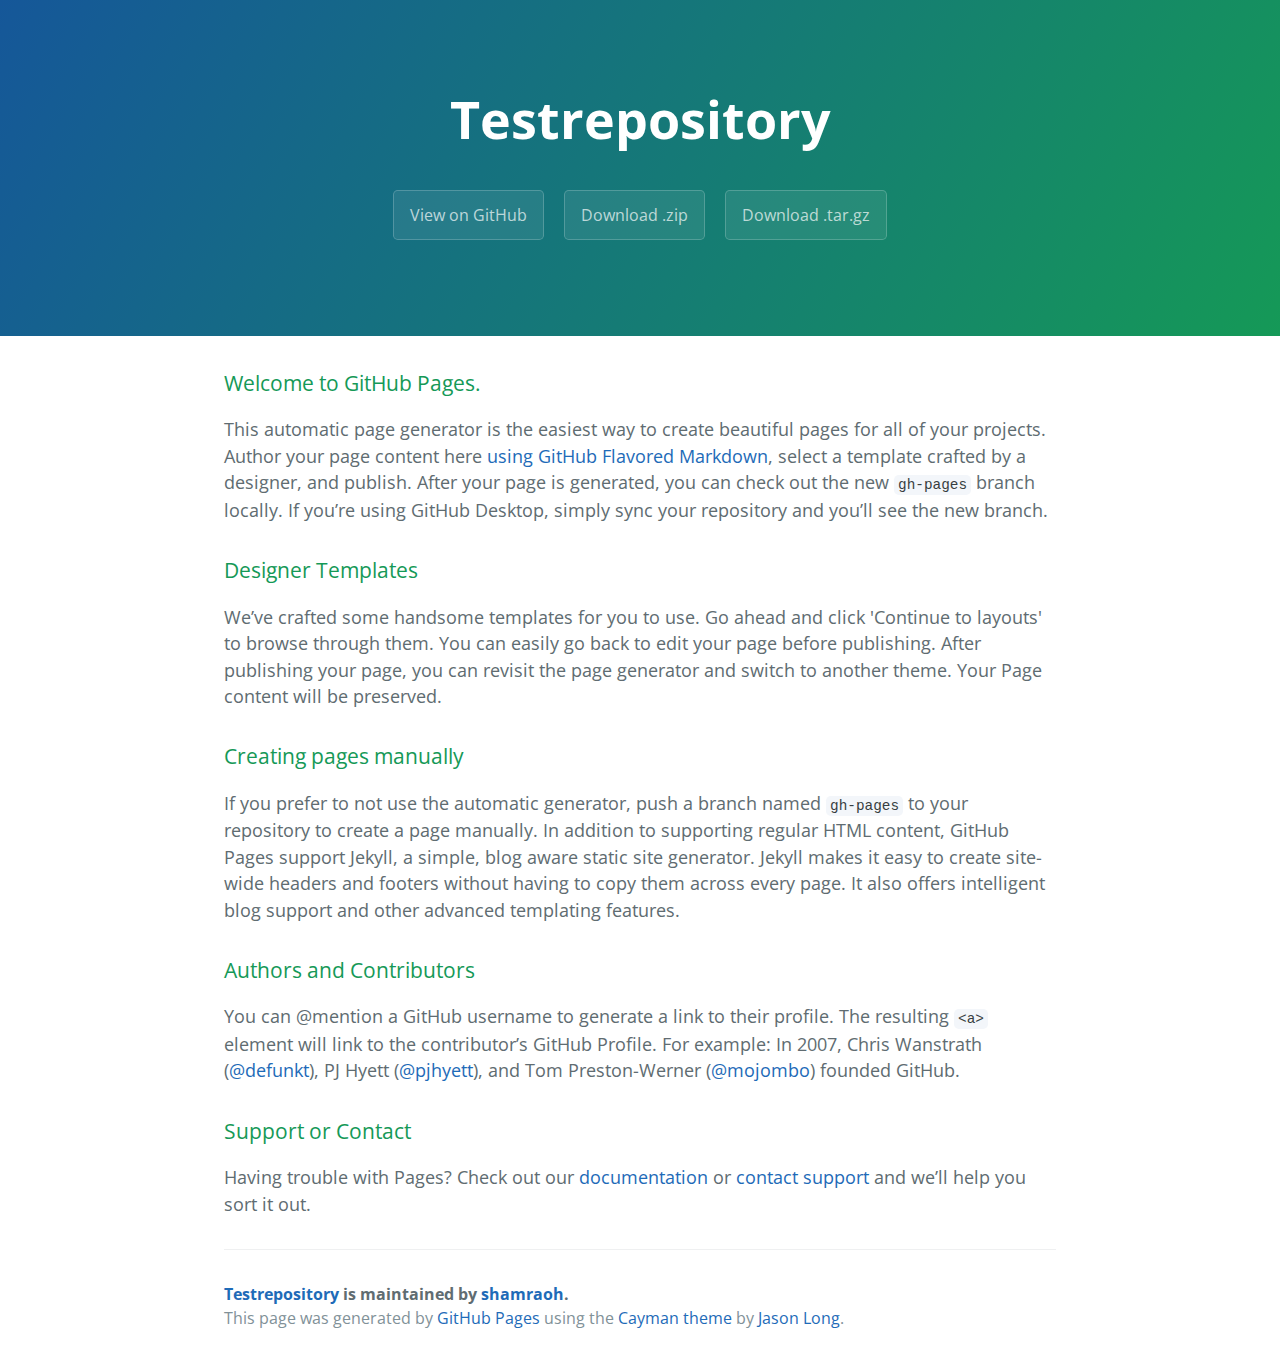
<file: index.html>
<!DOCTYPE html>
<html lang="en-us">
  <head>
    <meta charset="UTF-8">
    <title>Testrepository by shamraoh</title>
    <meta name="viewport" content="width=device-width, initial-scale=1">
    <link rel="stylesheet" type="text/css" href="stylesheets/normalize.css" media="screen">
    <link href='https://fonts.googleapis.com/css?family=Open+Sans:400,700' rel='stylesheet' type='text/css'>
    <link rel="stylesheet" type="text/css" href="stylesheets/stylesheet.css" media="screen">
    <link rel="stylesheet" type="text/css" href="stylesheets/github-light.css" media="screen">
  </head>
  <body>
    <section class="page-header">
      <h1 class="project-name">Testrepository</h1>
      <h2 class="project-tagline"></h2>
      <a href="https://github.com/shamraoh/testrepository" class="btn">View on GitHub</a>
      <a href="https://github.com/shamraoh/testrepository/zipball/master" class="btn">Download .zip</a>
      <a href="https://github.com/shamraoh/testrepository/tarball/master" class="btn">Download .tar.gz</a>
    </section>

    <section class="main-content">
      <h3>
<a id="welcome-to-github-pages" class="anchor" href="#welcome-to-github-pages" aria-hidden="true"><span aria-hidden="true" class="octicon octicon-link"></span></a>Welcome to GitHub Pages.</h3>
<p>This automatic page generator is the easiest way to create beautiful pages for all of your projects. Author your page content here <a href="https://guides.github.com/features/mastering-markdown/">using GitHub Flavored Markdown</a>, select a template crafted by a designer, and publish. After your page is generated, you can check out the new <code>gh-pages</code> branch locally. If you’re using GitHub Desktop, simply sync your repository and you’ll see the new branch.</p>
<h3>
<a id="designer-templates" class="anchor" href="#designer-templates" aria-hidden="true"><span aria-hidden="true" class="octicon octicon-link"></span></a>Designer Templates</h3>
<p>We’ve crafted some handsome templates for you to use. Go ahead and click 'Continue to layouts' to browse through them. You can easily go back to edit your page before publishing. After publishing your page, you can revisit the page generator and switch to another theme. Your Page content will be preserved.</p>
<h3>
<a id="creating-pages-manually" class="anchor" href="#creating-pages-manually" aria-hidden="true"><span aria-hidden="true" class="octicon octicon-link"></span></a>Creating pages manually</h3>
<p>If you prefer to not use the automatic generator, push a branch named <code>gh-pages</code> to your repository to create a page manually. In addition to supporting regular HTML content, GitHub Pages support Jekyll, a simple, blog aware static site generator. Jekyll makes it easy to create site-wide headers and footers without having to copy them across every page. It also offers intelligent blog support and other advanced templating features.</p>
<h3>
<a id="authors-and-contributors" class="anchor" href="#authors-and-contributors" aria-hidden="true"><span aria-hidden="true" class="octicon octicon-link"></span></a>Authors and Contributors</h3>
<p>You can @mention a GitHub username to generate a link to their profile. The resulting <code>&lt;a&gt;</code> element will link to the contributor’s GitHub Profile. For example: In 2007, Chris Wanstrath (<a class="user-mention" data-hovercard-type="user" data-hovercard-url="/users/defunkt/hovercard" data-octo-click="hovercard-link-click" data-octo-dimensions="link_type:self" href="https://github.com/defunkt">@defunkt</a>), PJ Hyett (<a class="user-mention" data-hovercard-type="user" data-hovercard-url="/users/pjhyett/hovercard" data-octo-click="hovercard-link-click" data-octo-dimensions="link_type:self" href="https://github.com/pjhyett">@pjhyett</a>), and Tom Preston-Werner (<a class="user-mention" data-hovercard-type="user" data-hovercard-url="/users/mojombo/hovercard" data-octo-click="hovercard-link-click" data-octo-dimensions="link_type:self" href="https://github.com/mojombo">@mojombo</a>) founded GitHub.</p>
<h3>
<a id="support-or-contact" class="anchor" href="#support-or-contact" aria-hidden="true"><span aria-hidden="true" class="octicon octicon-link"></span></a>Support or Contact</h3>
<p>Having trouble with Pages? Check out our <a href="https://help.github.com/pages">documentation</a> or <a href="https://github.com/contact">contact support</a> and we’ll help you sort it out.</p>

      <footer class="site-footer">
        <span class="site-footer-owner"><a href="https://github.com/shamraoh/testrepository">Testrepository</a> is maintained by <a href="https://github.com/shamraoh">shamraoh</a>.</span>

        <span class="site-footer-credits">This page was generated by <a href="https://pages.github.com">GitHub Pages</a> using the <a href="https://github.com/jasonlong/cayman-theme">Cayman theme</a> by <a href="https://twitter.com/jasonlong">Jason Long</a>.</span>
      </footer>

    </section>

  
  </body>
</html>
</file>
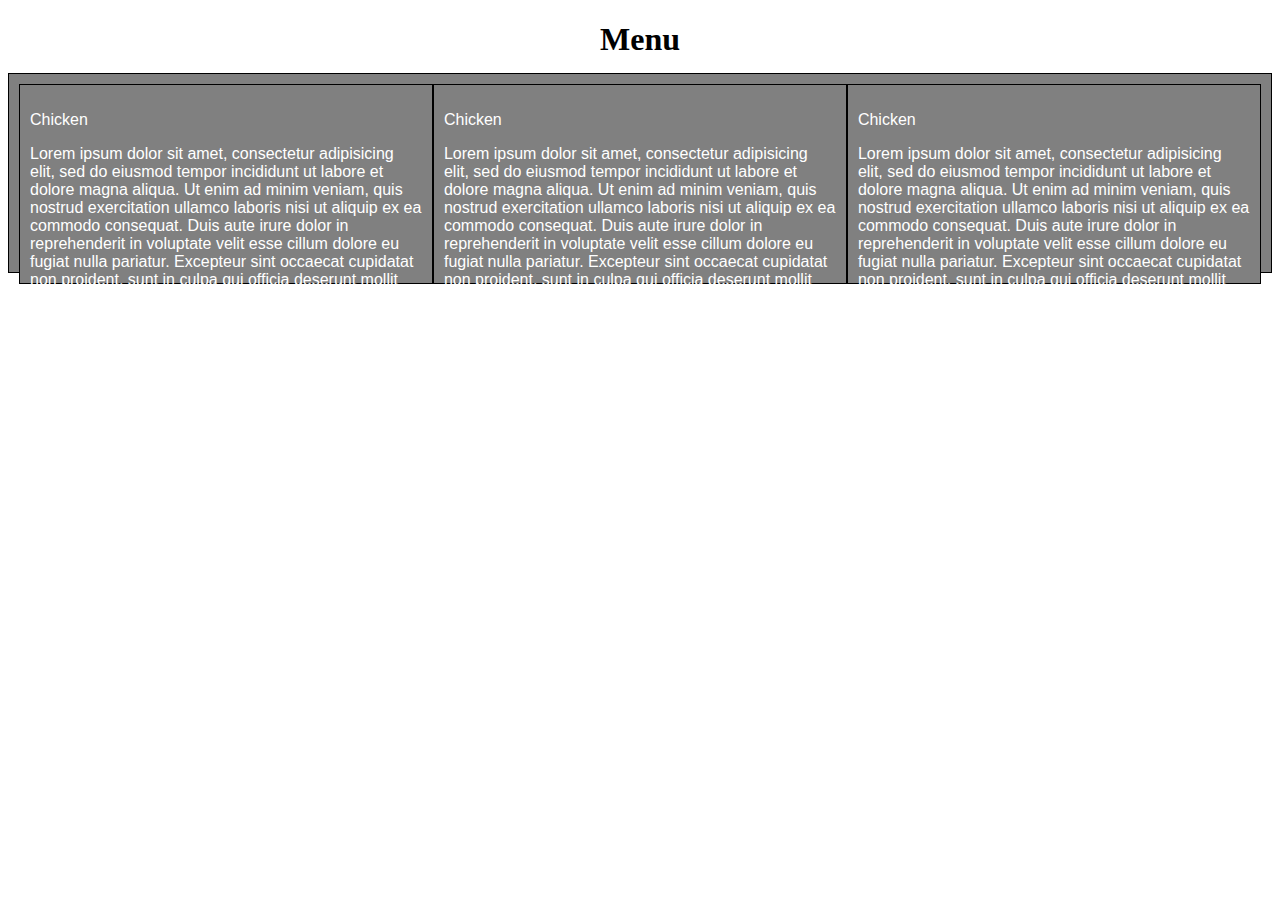
<file: module2-assignment/index.html>
<!DOCTYPE html>
<html>
<head>
  <meta charset="utf-8">
  <title> Module 2 Assignment </title>
  <link rel="stylesheet" href="css/styles.css">
</head>
<body>
<h1>Menu</h1>

<div class="row">
  <div class="col-lg-4 col-md-6"><p class="p1">Chicken</p> Lorem ipsum dolor sit amet, consectetur adipisicing elit, sed do eiusmod
  tempor incididunt ut labore et dolore magna aliqua. Ut enim ad minim veniam,
  quis nostrud exercitation ullamco laboris nisi ut aliquip ex ea commodo
  consequat. Duis aute irure dolor in reprehenderit in voluptate velit esse
  cillum dolore eu fugiat nulla pariatur. Excepteur sint occaecat cupidatat non
  proident, sunt in culpa qui officia deserunt mollit anim id est laborum</div>


   <div class="col-lg-4 col-md-6"><p class="p1">Chicken</p> Lorem ipsum dolor sit amet, consectetur adipisicing elit, sed do eiusmod
  tempor incididunt ut labore et dolore magna aliqua. Ut enim ad minim veniam,
  quis nostrud exercitation ullamco laboris nisi ut aliquip ex ea commodo
  consequat. Duis aute irure dolor in reprehenderit in voluptate velit esse
  cillum dolore eu fugiat nulla pariatur. Excepteur sint occaecat cupidatat non
  proident, sunt in culpa qui officia deserunt mollit anim id est laborum</div>


   <div class="col-lg-4 col-md-12">
  <p class="p1">Chicken</p> Lorem ipsum dolor sit amet, consectetur adipisicing elit, sed do eiusmod
  tempor incididunt ut labore et dolore magna aliqua. Ut enim ad minim veniam,
  quis nostrud exercitation ullamco laboris nisi ut aliquip ex ea commodo
  consequat. Duis aute irure dolor in reprehenderit in voluptate velit esse
  cillum dolore eu fugiat nulla pariatur. Excepteur sint occaecat cupidatat non
  proident, sunt in culpa qui officia deserunt mollit anim id est laborum</div>
  
</div>

</body>
</html>
</file>
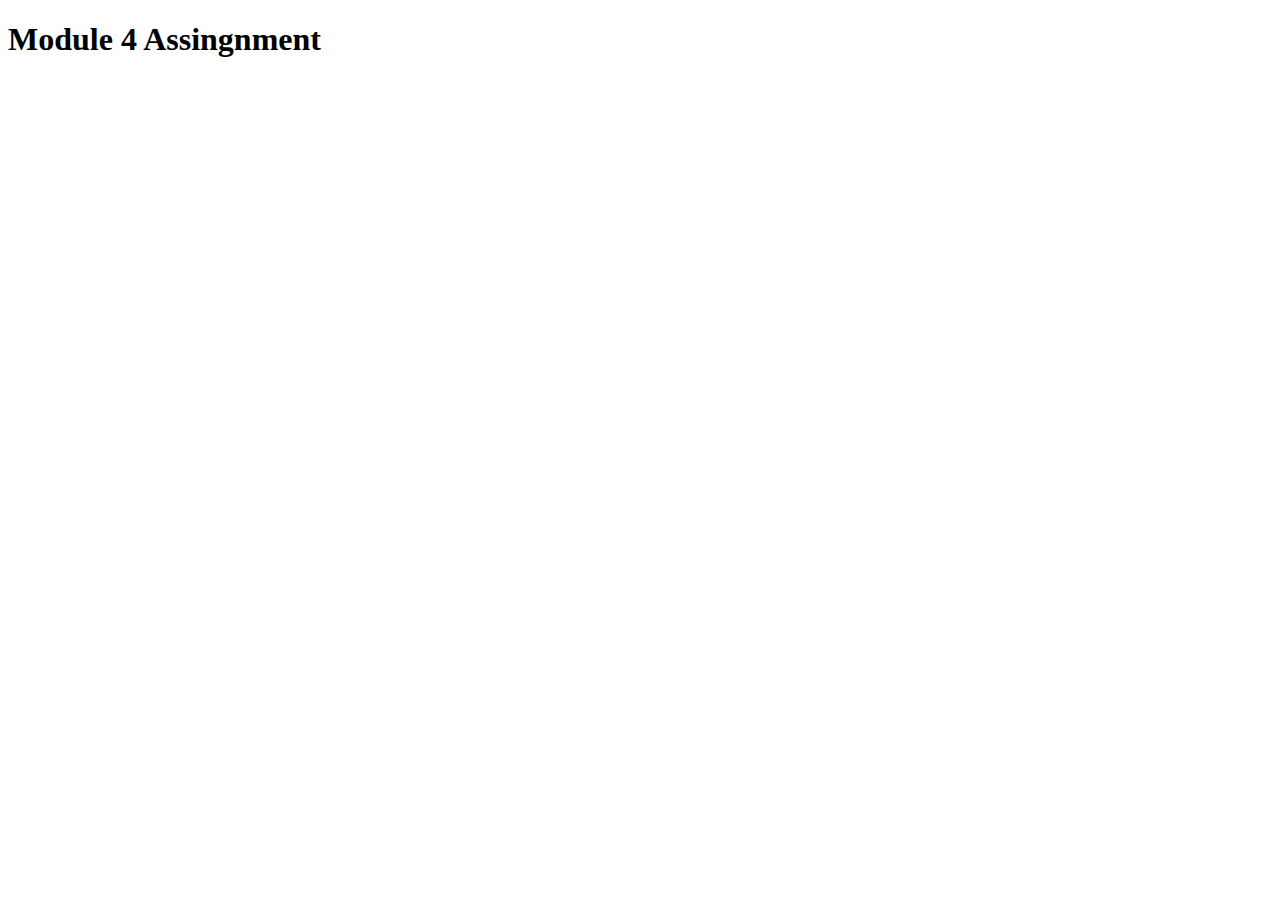
<file: module4-assignment/index.html>
<!DOCTYPE html>
<html>
<head>
  <meta charset="utf-8">
  <title>Module 4 Assignment</title>
  <script src="SpeakHello.js"></script>
  <script src="SpeakGoodBye.js"></script>
  <script src="script.js"></script>
</head>
<body>
  <h1>Module 4 Assingnment</h1>
</body>
</html>
</file>
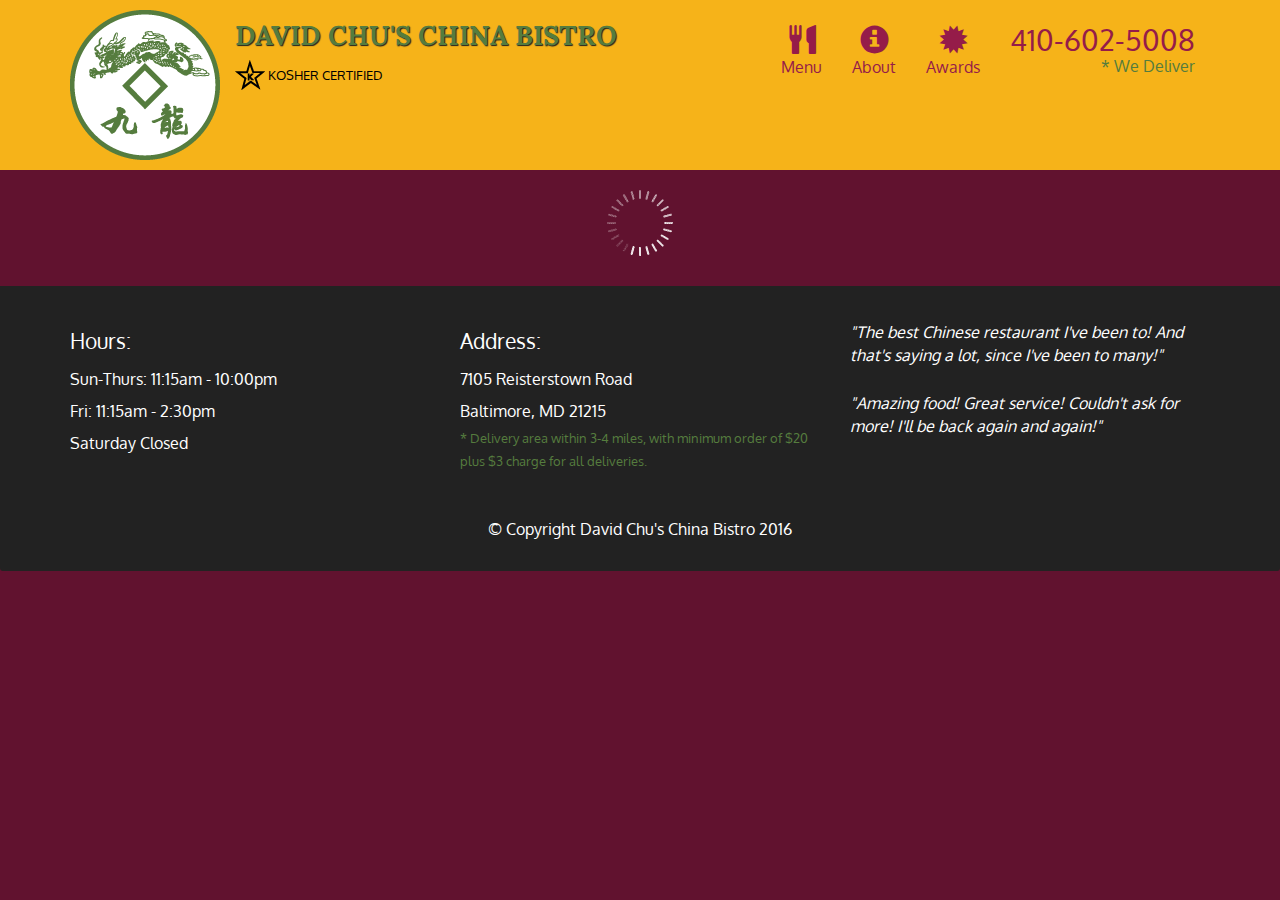
<file: module5-assignment/index.html>
<!doctype html>
<html lang="en">
  <head>
    <meta charset="utf-8">
    <meta http-equiv="X-UA-Compatible" content="IE=edge">
    <meta name="viewport" content="width=device-width, initial-scale=1">
    <title>David Chu's China Bistro</title>
    <link rel="stylesheet" href="css/bootstrap.min.css">
    <link rel="stylesheet" href="css/styles.css">
    <link href='https://fonts.googleapis.com/css?family=Oxygen:400,300,700' rel='stylesheet' type='text/css'>
    <link href='https://fonts.googleapis.com/css?family=Lora' rel='stylesheet' type='text/css'>
  </head>
<body>
  <header>
    <nav id="header-nav" class="navbar navbar-default">
      <div class="container">
        <div class="navbar-header">
          <a href="index.html" class="pull-left visible-md visible-lg">
            <div id="logo-img" alt="Logo image"></div>
          </a>

          <div class="navbar-brand">
            <a href="index.html"><h1>David Chu's China Bistro</h1></a>
            <p>
              <img src="images/star-k-logo.png" alt="Kosher certification">
              <span>Kosher Certified</span>
            </p>
          </div>

          <button id="navbarToggle" type="button" class="navbar-toggle collapsed" data-toggle="collapse" data-target="#collapsable-nav" aria-expanded="false">
            <span class="sr-only">Toggle navigation</span>
            <span class="icon-bar"></span>
            <span class="icon-bar"></span>
            <span class="icon-bar"></span>
          </button>
        </div>
        
        <div id="collapsable-nav" class="collapse navbar-collapse">
           <ul id="nav-list" class="nav navbar-nav navbar-right">
            <li id="navHomeButton" class="visible-xs active">
              <a href="index.html">
                <span class="glyphicon glyphicon-home"></span> Home</a>
            </li>
            <li id="navMenuButton">
              <a href="#" onclick="$dc.loadMenuCategories();">
                <span class="glyphicon glyphicon-cutlery"></span><br class="hidden-xs"> Menu</a>
            </li>
            <li>
              <a href="#">
                <span class="glyphicon glyphicon-info-sign"></span><br class="hidden-xs"> About</a>
            </li>
            <li>
              <a href="#">
                <span class="glyphicon glyphicon-certificate"></span><br class="hidden-xs"> Awards</a>
            </li>
            <li id="phone" class="hidden-xs">
              <a href="tel:410-602-5008">
                <span>410-602-5008</span></a><div>* We Deliver</div>
            </li>
          </ul><!-- #nav-list -->
        </div><!-- .collapse .navbar-collapse -->
      </div><!-- .container -->
    </nav><!-- #header-nav -->
  </header>

  <div id="call-btn" class="visible-xs">
    <a class="btn" href="tel:410-602-5008">
    <span class="glyphicon glyphicon-earphone"></span>
    410-602-5008
    </a>
  </div>
  <div id="xs-deliver" class="text-center visible-xs">* We Deliver</div>

  <div id="main-content" class="container"></div>

  <footer class="panel-footer">
    <div class="container">
      <div class="row">
        <section id="hours" class="col-sm-4">
          <span>Hours:</span><br>
          Sun-Thurs: 11:15am - 10:00pm<br>
          Fri: 11:15am - 2:30pm<br>
          Saturday Closed
          <hr class="visible-xs">
        </section>
        <section id="address" class="col-sm-4">
          <span>Address:</span><br>
          7105 Reisterstown Road<br>
          Baltimore, MD 21215
          <p>* Delivery area within 3-4 miles, with minimum order of $20 plus $3 charge for all deliveries.</p>
          <hr class="visible-xs">
        </section>
        <section id="testimonials" class="col-sm-4">
          <p>"The best Chinese restaurant I've been to! And that's saying a lot, since I've been to many!"</p>
          <p>"Amazing food! Great service! Couldn't ask for more! I'll be back again and again!"</p>
        </section>
      </div>
      <div class="text-center">&copy; Copyright David Chu's China Bistro 2016</div>
    </div>
  </footer>

  <!-- jQuery (Bootstrap JS plugins depend on it) -->
  <script src="js/jquery-2.1.4.min.js"></script>
  <script src="js/bootstrap.min.js"></script>
  <script src="js/ajax-utils.js"></script>
  <script src="js/script.js"></script>
</body>
</html>
</file>
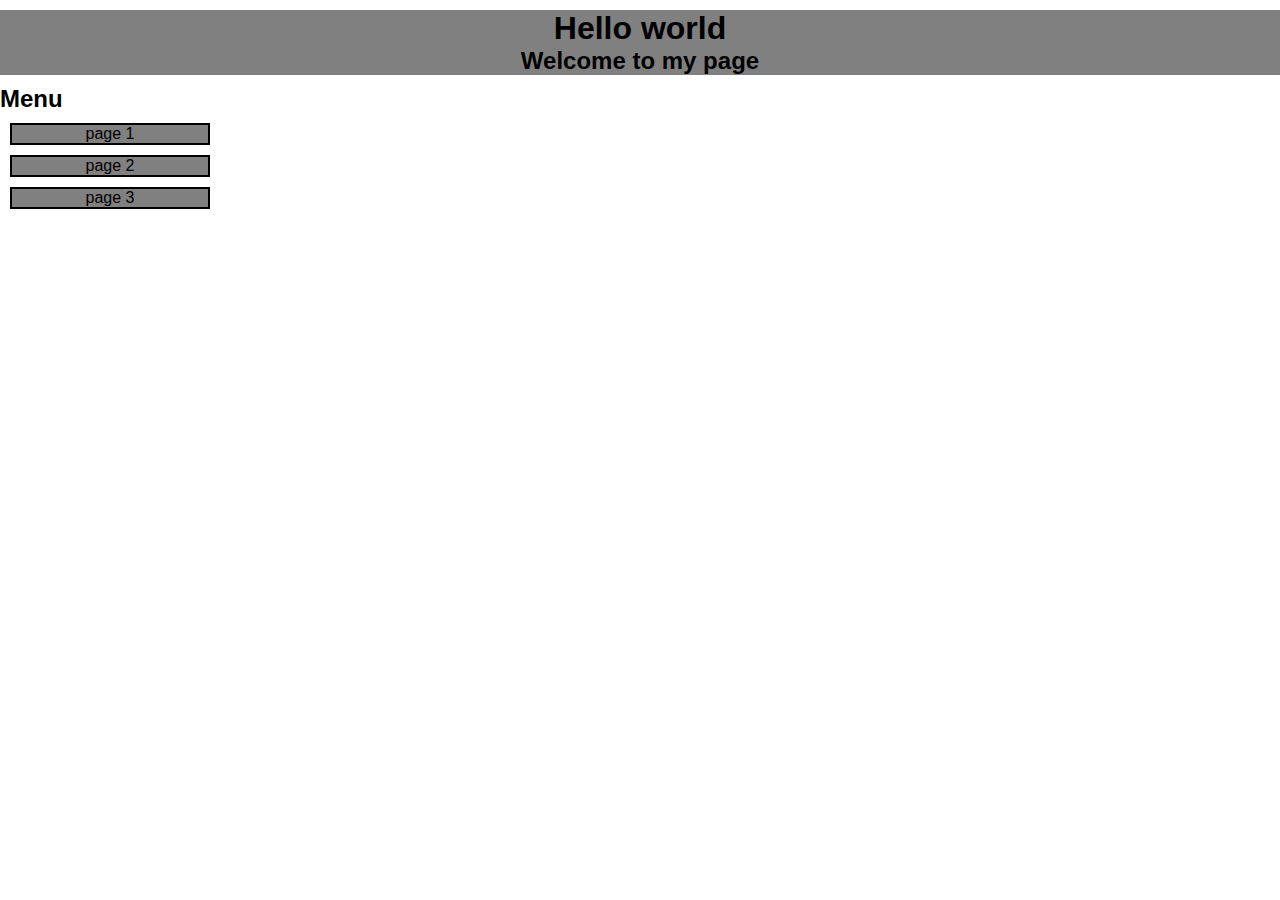
<file: site/index.html>
<!DOCTYPE html>
<html>
<head>
	<meta charset="utf-8">
	<title>Shyamanth's site</title>
	<style>
		*{
			box-sizing: border-box;
			margin: 0;
			padding: 0;
		}
		.style {
			font-family: Arial, Helvetica, sans-serif;

		}
	   section {
	   	background-color: grey;
	    text-align: center;
	    margin-bottom: 10px;
	   }
	   h1{
	   	margin-top: 10px;
	   }
		ul li {
			list-style: none;

		}
		.margin{
			margin-bottom: 10px;
		}
		
		a:link , a:visited{
			text-decoration: none;
			background-color: grey;
			color: black;
			display: block;
			width: 200px;
			text-align: center;
			border:2px solid black;
			margin-bottom: 10px;
			margin-left: 10px;
		}
		ul li:nth-child(3){
			color: white;

		}
		ul li:nth-child(1){
			margin-top: 10px;

		}
		a:hover,a:active {
			font-size: 30px;
			font-style: italic;
			color: white;
			background-color: black;
			border: 2px solid blue;
		}
	</style>
</head>
<body>
<section>
<h1 class= 'style'> Hello world</h1>
<h2 class= 'style'>Welcome to my page</h2>
</section>
<h2 class= 'style'>Menu</h2>

<ul>

	<li><a  class= 'style' href="https://shamraoh.github.io/testrepository/page1/">page 1</a></li>

	<li><a class= 'style' href="https://shamraoh.github.io/testrepository/page2/">page 2</a></li>

	<li><a class= 'style' href="https://shamraoh.github.io/testrepository/page2/">page 3</a></li>
</ul>


</body>
</html>
</file>
<file: stylesheets/stylesheet.css>
* {
  box-sizing: border-box; }

body {
  padding: 0;
  margin: 0;
  font-family: "Open Sans", "Helvetica Neue", Helvetica, Arial, sans-serif;
  font-size: 16px;
  line-height: 1.5;
  color: #606c71; }

a {
  color: #1e6bb8;
  text-decoration: none; }
  a:hover {
    text-decoration: underline; }

.btn {
  display: inline-block;
  margin-bottom: 1rem;
  color: rgba(255, 255, 255, 0.7);
  background-color: rgba(255, 255, 255, 0.08);
  border-color: rgba(255, 255, 255, 0.2);
  border-style: solid;
  border-width: 1px;
  border-radius: 0.3rem;
  transition: color 0.2s, background-color 0.2s, border-color 0.2s; }
  .btn + .btn {
    margin-left: 1rem; }

.btn:hover {
  color: rgba(255, 255, 255, 0.8);
  text-decoration: none;
  background-color: rgba(255, 255, 255, 0.2);
  border-color: rgba(255, 255, 255, 0.3); }

@media screen and (min-width: 64em) {
  .btn {
    padding: 0.75rem 1rem; } }

@media screen and (min-width: 42em) and (max-width: 64em) {
  .btn {
    padding: 0.6rem 0.9rem;
    font-size: 0.9rem; } }

@media screen and (max-width: 42em) {
  .btn {
    display: block;
    width: 100%;
    padding: 0.75rem;
    font-size: 0.9rem; }
    .btn + .btn {
      margin-top: 1rem;
      margin-left: 0; } }

.page-header {
  color: #fff;
  text-align: center;
  background-color: #159957;
  background-image: linear-gradient(120deg, #155799, #159957); }

@media screen and (min-width: 64em) {
  .page-header {
    padding: 5rem 6rem; } }

@media screen and (min-width: 42em) and (max-width: 64em) {
  .page-header {
    padding: 3rem 4rem; } }

@media screen and (max-width: 42em) {
  .page-header {
    padding: 2rem 1rem; } }

.project-name {
  margin-top: 0;
  margin-bottom: 0.1rem; }

@media screen and (min-width: 64em) {
  .project-name {
    font-size: 3.25rem; } }

@media screen and (min-width: 42em) and (max-width: 64em) {
  .project-name {
    font-size: 2.25rem; } }

@media screen and (max-width: 42em) {
  .project-name {
    font-size: 1.75rem; } }

.project-tagline {
  margin-bottom: 2rem;
  font-weight: normal;
  opacity: 0.7; }

@media screen and (min-width: 64em) {
  .project-tagline {
    font-size: 1.25rem; } }

@media screen and (min-width: 42em) and (max-width: 64em) {
  .project-tagline {
    font-size: 1.15rem; } }

@media screen and (max-width: 42em) {
  .project-tagline {
    font-size: 1rem; } }

.main-content :first-child {
  margin-top: 0; }
.main-content img {
  max-width: 100%; }
.main-content h1, .main-content h2, .main-content h3, .main-content h4, .main-content h5, .main-content h6 {
  margin-top: 2rem;
  margin-bottom: 1rem;
  font-weight: normal;
  color: #159957; }
.main-content p {
  margin-bottom: 1em; }
.main-content code {
  padding: 2px 4px;
  font-family: Consolas, "Liberation Mono", Menlo, Courier, monospace;
  font-size: 0.9rem;
  color: #383e41;
  background-color: #f3f6fa;
  border-radius: 0.3rem; }
.main-content pre {
  padding: 0.8rem;
  margin-top: 0;
  margin-bottom: 1rem;
  font: 1rem Consolas, "Liberation Mono", Menlo, Courier, monospace;
  color: #567482;
  word-wrap: normal;
  background-color: #f3f6fa;
  border: solid 1px #dce6f0;
  border-radius: 0.3rem; }
  .main-content pre > code {
    padding: 0;
    margin: 0;
    font-size: 0.9rem;
    color: #567482;
    word-break: normal;
    white-space: pre;
    background: transparent;
    border: 0; }
.main-content .highlight {
  margin-bottom: 1rem; }
  .main-content .highlight pre {
    margin-bottom: 0;
    word-break: normal; }
.main-content .highlight pre, .main-content pre {
  padding: 0.8rem;
  overflow: auto;
  font-size: 0.9rem;
  line-height: 1.45;
  border-radius: 0.3rem; }
.main-content pre code, .main-content pre tt {
  display: inline;
  max-width: initial;
  padding: 0;
  margin: 0;
  overflow: initial;
  line-height: inherit;
  word-wrap: normal;
  background-color: transparent;
  border: 0; }
  .main-content pre code:before, .main-content pre code:after, .main-content pre tt:before, .main-content pre tt:after {
    content: normal; }
.main-content ul, .main-content ol {
  margin-top: 0; }
.main-content blockquote {
  padding: 0 1rem;
  margin-left: 0;
  color: #819198;
  border-left: 0.3rem solid #dce6f0; }
  .main-content blockquote > :first-child {
    margin-top: 0; }
  .main-content blockquote > :last-child {
    margin-bottom: 0; }
.main-content table {
  display: block;
  width: 100%;
  overflow: auto;
  word-break: normal;
  word-break: keep-all; }
  .main-content table th {
    font-weight: bold; }
  .main-content table th, .main-content table td {
    padding: 0.5rem 1rem;
    border: 1px solid #e9ebec; }
.main-content dl {
  padding: 0; }
  .main-content dl dt {
    padding: 0;
    margin-top: 1rem;
    font-size: 1rem;
    font-weight: bold; }
  .main-content dl dd {
    padding: 0;
    margin-bottom: 1rem; }
.main-content hr {
  height: 2px;
  padding: 0;
  margin: 1rem 0;
  background-color: #eff0f1;
  border: 0; }

@media screen and (min-width: 64em) {
  .main-content {
    max-width: 64rem;
    padding: 2rem 6rem;
    margin: 0 auto;
    font-size: 1.1rem; } }

@media screen and (min-width: 42em) and (max-width: 64em) {
  .main-content {
    padding: 2rem 4rem;
    font-size: 1.1rem; } }

@media screen and (max-width: 42em) {
  .main-content {
    padding: 2rem 1rem;
    font-size: 1rem; } }

.site-footer {
  padding-top: 2rem;
  margin-top: 2rem;
  border-top: solid 1px #eff0f1; }

.site-footer-owner {
  display: block;
  font-weight: bold; }

.site-footer-credits {
  color: #819198; }

@media screen and (min-width: 64em) {
  .site-footer {
    font-size: 1rem; } }

@media screen and (min-width: 42em) and (max-width: 64em) {
  .site-footer {
    font-size: 1rem; } }

@media screen and (max-width: 42em) {
  .site-footer {
    font-size: 0.9rem; } }
</file>
<file: stylesheets/github-light.css>
/*!
 * GitHub Light v0.4.1
 * Copyright (c) 2012 - 2017 GitHub, Inc.
 * Licensed under MIT (https://github.com/primer/github-syntax-theme-generator/blob/master/LICENSE)
 */

.pl-c /* comment, punctuation.definition.comment, string.comment */ {
  color: #6a737d;
}

.pl-c1 /* constant, entity.name.constant, variable.other.constant, variable.language, support, meta.property-name, support.constant, support.variable, meta.module-reference, markup.raw, meta.diff.header, meta.output */,
.pl-s .pl-v /* string variable */ {
  color: #005cc5;
}

.pl-e /* entity */,
.pl-en /* entity.name */ {
  color: #6f42c1;
}

.pl-smi /* variable.parameter.function, storage.modifier.package, storage.modifier.import, storage.type.java, variable.other */,
.pl-s .pl-s1 /* string source */ {
  color: #24292e;
}

.pl-ent /* entity.name.tag, markup.quote */ {
  color: #22863a;
}

.pl-k /* keyword, storage, storage.type */ {
  color: #d73a49;
}

.pl-s /* string */,
.pl-pds /* punctuation.definition.string, source.regexp, string.regexp.character-class */,
.pl-s .pl-pse .pl-s1 /* string punctuation.section.embedded source */,
.pl-sr /* string.regexp */,
.pl-sr .pl-cce /* string.regexp constant.character.escape */,
.pl-sr .pl-sre /* string.regexp source.ruby.embedded */,
.pl-sr .pl-sra /* string.regexp string.regexp.arbitrary-repitition */ {
  color: #032f62;
}

.pl-v /* variable */,
.pl-smw /* sublimelinter.mark.warning */ {
  color: #e36209;
}

.pl-bu /* invalid.broken, invalid.deprecated, invalid.unimplemented, message.error, brackethighlighter.unmatched, sublimelinter.mark.error */ {
  color: #b31d28;
}

.pl-ii /* invalid.illegal */ {
  color: #fafbfc;
  background-color: #b31d28;
}

.pl-c2 /* carriage-return */ {
  color: #fafbfc;
  background-color: #d73a49;
}

.pl-c2::before /* carriage-return */ {
  content: "^M";
}

.pl-sr .pl-cce /* string.regexp constant.character.escape */ {
  font-weight: bold;
  color: #22863a;
}

.pl-ml /* markup.list */ {
  color: #735c0f;
}

.pl-mh /* markup.heading */,
.pl-mh .pl-en /* markup.heading entity.name */,
.pl-ms /* meta.separator */ {
  font-weight: bold;
  color: #005cc5;
}

.pl-mi /* markup.italic */ {
  font-style: italic;
  color: #24292e;
}

.pl-mb /* markup.bold */ {
  font-weight: bold;
  color: #24292e;
}

.pl-md /* markup.deleted, meta.diff.header.from-file, punctuation.definition.deleted */ {
  color: #b31d28;
  background-color: #ffeef0;
}

.pl-mi1 /* markup.inserted, meta.diff.header.to-file, punctuation.definition.inserted */ {
  color: #22863a;
  background-color: #f0fff4;
}

.pl-mc /* markup.changed, punctuation.definition.changed */ {
  color: #e36209;
  background-color: #ffebda;
}

.pl-mi2 /* markup.ignored, markup.untracked */ {
  color: #f6f8fa;
  background-color: #005cc5;
}

.pl-mdr /* meta.diff.range */ {
  font-weight: bold;
  color: #6f42c1;
}

.pl-ba /* brackethighlighter.tag, brackethighlighter.curly, brackethighlighter.round, brackethighlighter.square, brackethighlighter.angle, brackethighlighter.quote */ {
  color: #586069;
}

.pl-sg /* sublimelinter.gutter-mark */ {
  color: #959da5;
}

.pl-corl /* constant.other.reference.link, string.other.link */ {
  text-decoration: underline;
  color: #032f62;
}
</file>
<file: module2-assignment/css/styles.css>
* {
  box-sizing: border-box;
}
h1 {
  margin-bottom: 15px;
  text-align: center;
}

 div  {
  width: 90%;
  height: 200px;
  background-color: grey;
  border: 1px solid black;
  margin-right: auto;
  margin-left: auto;
  font-family: Helvetica;
  color: white;
  padding: 10px;
}
 


.row {
  width: 100%;

}


@media (min-width: 992px) {
  div{
  width: 90%;
  height: 200px;
  background-color: grey;
  border: 1px solid black;
  margin-right: auto;
  margin-left: auto;
  font-family: Helvetica;
  color: white;
  padding: 10px;
}
  .col-lg-4{
    float: left;
    width: 33.33%;
  }
}

@media (min-width: 768px) and (max-width: 991px) {
 div {
    
  width: auto;
  height: 200px;
  background-color: grey;
  border: 1px solid black;
  font-family: Helvetica;
  color: white;
  padding: 10px;
  border-left:auto;
  border-right:auto;
  }
  .col-md-6{
   
    float: left;
    width: 50%;
  }
  .col-md-12{
    
  
    float: left;
    width: 100%;
    
  }
}
</file>
<file: module5-assignment/css/styles.css>
body {
  font-size: 16px;
  color: #fff;
  background-color: #61122f;
  font-family: 'Oxygen', sans-serif;
}

/** HEADER **/
#header-nav {
  background-color: #f6b319;
  border-radius: 0;
  border: 0;
}

#logo-img {
  background: url('../images/restaurant-logo_large.png') no-repeat;
  width: 150px;
  height: 150px;
  margin: 10px 15px 10px 0;
}

.navbar-brand {
  padding-top: 25px;
}
.navbar-brand h1 { /* Restaurant name */
  font-family: 'Lora', serif;
  color: #557c3e;
  font-size: 1.5em;
  text-transform: uppercase;
  font-weight: bold;
  text-shadow: 1px 1px 1px #222;
  margin-top: 0;
  margin-bottom: 0;
  line-height: .75;
}
.navbar-brand a:hover, .navbar-brand a:focus {
  text-decoration: none;
}
.navbar-brand p { /* Kosher cert */
  color: #000;
  text-transform: uppercase;
  font-size: .7em;
  margin-top: 15px;
}
.navbar-brand p span { /* Star-K */
  vertical-align: middle;
}

#nav-list {
  margin-top: 10px;
}
#nav-list a {
  color: #951C49;
  text-align: center;
}
#nav-list a:hover {
  background: #E7E7E7;
}
#nav-list a span {
  font-size: 1.8em;
}

#phone {
  margin-top: 5px;
}
#phone a { /* Phone number */
  text-align: right;
  padding-bottom: 0;
}
#phone div { /* We Deliver */
  color: #557c3e;
  text-align: right;
  padding-right: 15px;
}

.navbar-header button.navbar-toggle, .navbar-header .icon-bar {
  border: 1px solid #61122f;
}
.navbar-header button.navbar-toggle {
  clear: both;
  margin-top: -30px;
}
/* END HEADER */

/* FOOTER */
.panel-footer {
  margin-top: 30px;
  padding-top: 35px;
  padding-bottom: 30px;
  background-color: #222;
  border-top: 0;
}
.panel-footer div.row {
  margin-bottom: 35px;
}
#hours, #address {
  line-height: 2;
}
#hours > span, #address > span {
  font-size: 1.3em;
}
#address p {
  color: #557c3e;
  font-size: .8em;
  line-height: 1.8;
}
#testimonials {
  font-style: italic;
}
#testimonials p:nth-child(2) {
  margin-top: 25px;
}
/* END FOOTER */



/* HOME PAGE */
.container .jumbotron {
  box-shadow: 0 0 50px #3F0C1F;
  border: 2px solid #3F0C1F;
}

#menu-tile, #specials-tile, #map-tile {
  height: 250px;
  width: 100%;
  margin-bottom: 15px;
  position: relative;
  border: 2px solid #3F0C1F;
  overflow: hidden;
}
#menu-tile:hover, #specials-tile:hover, #map-tile:hover {
  box-shadow: 0 1px 5px 1px #cccccc;
}
#menu-tile {
  background: url('../images/menu-tile.jpg') no-repeat;
  background-position: center;
}
#specials-tile {
  background: url('../images/specials-tile.jpg') no-repeat;
  background-position: center;
}
#menu-tile span, #specials-tile span, #map-tile span {
  position: absolute;
  bottom: 0;
  right: 0;
  width: 100%;
  text-align: center;
  font-size: 1.6em;
  text-transform: uppercase;
  background-color: #000;
  color: #fff;
  opacity: .8;
}
/* END HOME PAGE */

/* MENU CATEGORIES PAGE */
.category-tile { 
  position: relative;
  border: 2px solid #3F0C1F;
  overflow: hidden;
  width: 200px;
  height: 200px;
  margin: 0 auto 15px;
}
.category-tile span {
  position: absolute;
  bottom: 0;
  right: 0;
  width: 100%;
  text-align: center;
  font-size: 1.2em;
  text-transform: uppercase;
  background-color: #000;
  color: #fff;
  opacity: .8;
}
.category-tile:hover {
  box-shadow: 0 1px 5px 1px #cccccc;
}

#menu-categories-title + div {
  margin-bottom: 50px;
}
/* END MENU CATEGORIES PAGE */

/* SINGLE CATEGORY PAGE */
.menu-item-tile {
  margin-bottom: 25px;
}
.menu-item-tile hr {
  width: 80%;
}
.menu-item-tile .menu-item-price {
  font-size: 1.1em;
  text-align: right;
  margin-top: -15px;
  margin-right: -15px;
}
.menu-item-tile .menu-item-price span {
  font-size: .6em;
}
.menu-item-photo {
  position: relative;
  border: 2px solid #3F0C1F; 
  overflow: hidden;
  padding: 0;
  margin-right: -15px;
  margin-left: auto;
  margin-bottom: 20px;
  max-width: 250px;
}
.menu-item-photo div {
  position: absolute;
  bottom: 0;
  right: 0;
  width: 80px;
  background-color: #557c3e;
  text-align: center;
}
.menu-item-description {
  padding-right: 30px;
}
h3.menu-item-title {
  margin: 0 0 10px;
}
.menu-item-details {
  font-size: .9em;
  font-style: italic;
}
/* END SINGLE CATEGORY PAGE */


/********** Large devices only **********/
@media (min-width: 1200px) {
  .container .jumbotron {
    background: url('../images/jumbotron_1200.jpg') no-repeat;
    height: 675px;
  }
}

/********** Medium devices only **********/
@media (min-width: 992px) and (max-width: 1199px) {
  /* Header */
  #logo-img {
    background: url('../images/restaurant-logo_medium.png') no-repeat;
    width: 100px;
    height: 100px;
    margin: 5px 5px 5px 0;
  }
  /* End Header */

  /* Home Page */
  .container .jumbotron {
    background: url('../images/jumbotron_992.jpg') no-repeat;
    height: 558px;
  }
  /* End Home Page */
}

/********** Small devices only **********/
@media (min-width: 768px) and (max-width: 991px) {
  /* Home Page */
  .container .jumbotron {
    background: url('../images/jumbotron_768.jpg') no-repeat;
    height: 432px;
  }
  /* End Home Page */
}

/********** Extra small devices only **********/
@media (max-width: 767px) {
  /* Header */
  .navbar-brand {
    padding-top: 10px;
    height: 80px;
  }
  .navbar-brand h1 { /* Restaurant name */
    padding-top: 10px;
    font-size: 5vw; /* 1vw = 1% of viewport width */
  }
  .navbar-brand p { /* Kosher cert */
    font-size: .6em;
    margin-top: 12px;
  }
  .navbar-brand p img { /* Star-K */
    height: 20px;
  }

  #collapsable-nav a { /* Collapsed nav menu text */
    font-size: 1.2em;
  }
  #collapsable-nav a span { /* Collapsed nav menu glyph */
    font-size: 1em;
    margin-right: 5px;
  }

  #call-btn > a {
    font-size: 1.5em;
    display: block;
    margin: 0 20px;
    padding: 10px;
    border: 2px solid #fff;
    background-color: #f6b319;
    color: #951c49;
  }
  #xs-deliver {
    margin-top: 5px;
    font-size: .7em;
    letter-spacing: .1em;
    text-transform: uppercase;
  }
  /* End Header */

  /* Footer */
  .panel-footer section {
    margin-bottom: 30px;
    text-align: center;
  }
  .panel-footer section:nth-child(3) {
    margin-bottom: 0; /* margin already exists on the whole row */
  }
  .panel-footer section hr {
    width: 50%;
  }
  /* End Footer */

  /* Home Page */
  .container .jumbotron {
    margin-top: 30px;
    padding: 0;
  }
  #menu-tile, #specials-tile {
    width: 360px;
    margin: 0 auto 15px;
  }

  .menu-item-photo {
    margin-right: auto;
  }
  .menu-item-tile .menu-item-price {
    text-align: center;
  }
  .menu-item-description {
    text-align: center;;
  }
}


/********** Super extra small devices Only :-) (e.g., iPhone 4) **********/
@media (max-width: 479px) {
  /* Header */
  .navbar-brand h1 { /* Restaurant name */
    padding-top: 5px;
    font-size: 6vw;
  }
  /* End Header */
  
  /* Home page */
  #menu-tile, #specials-tile {
    width: 280px;
    margin: 0 auto 15px;
  }

  .col-xxs-12 {
    position: relative;
    min-height: 1px;
    padding-right: 15px;
    padding-left: 15px;
    float: left;
    width: 100%;
  }
}
</file>
